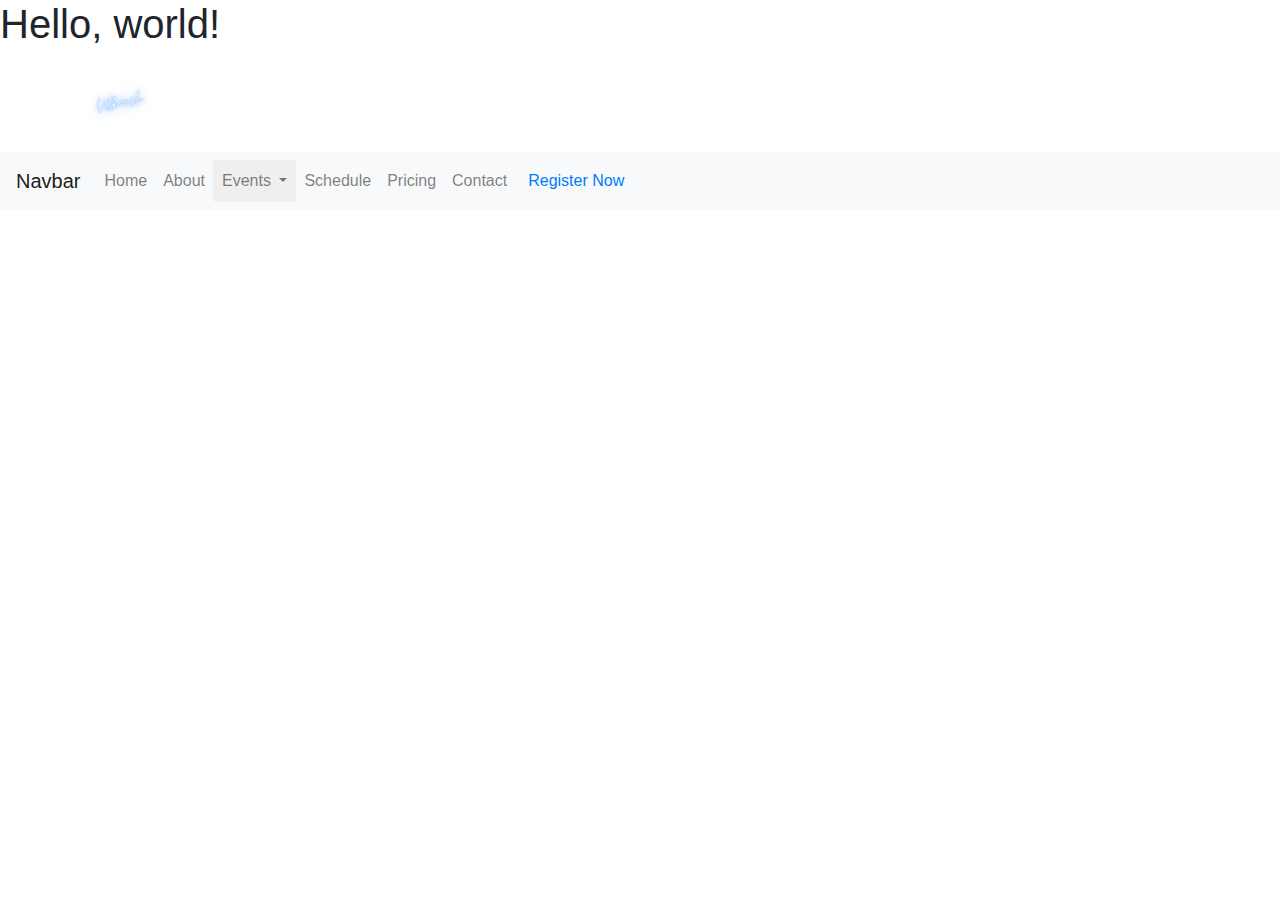
<file: sample.html>
<!doctype html>
<html lang="en">
  <head>
    <!-- Required meta tags -->
    <meta charset="utf-8">
    <meta name="viewport" content="width=device-width, initial-scale=1, shrink-to-fit=no">

    <!-- Bootstrap CSS -->
    <link rel="stylesheet" href="https://cdn.jsdelivr.net/npm/bootstrap@4.0.0/dist/css/bootstrap.min.css" integrity="sha384-Gn5384xqQ1aoWXA+058RXPxPg6fy4IWvTNh0E263XmFcJlSAwiGgFAW/dAiS6JXm" crossorigin="anonymous">

    <title>Hello, world!</title>
  </head>
  <body>
    <h1>Hello, world!</h1>
    <nav class="navbar navbar-expand-lg">
        <div class="container">
            <a class="navbar-brand" href="index.html">
               <img width="70px"src="images/favicon_utkarsh_.png" alt="">
            </a>

            <a href="ticket.html" class="btn custom-btn d-lg-none ms-auto me-4 btn-grad">Register Now</a>

            <button class="navbar-toggler" type="button" data-bs-toggle="collapse" data-bs-target="#navbarNav">
                <span class="navbar-toggler-icon"></span>
            </button>
    <!-- change navbar items and add events pages, about page,etc -->
            
    </nav>
    <nav class="navbar navbar-expand-lg navbar-light bg-light">
        <a class="navbar-brand" href="#">Navbar</a>
        <button class="navbar-toggler" type="button" data-toggle="collapse" data-target="#navbarNav" aria-controls="navbarSupportedContent" aria-expanded="false" aria-label="Toggle navigation">
          <span class="navbar-toggler-icon"></span>
        </button>
      
        <!-- <div class="collapse navbar-collapse" id="navbarSupportedContent">
          <ul class="navbar-nav mr-auto">
            <li class="nav-item active">
              <a class="nav-link" href="#">Home <span class="sr-only">(current)</span></a>
            </li>
            <li class="nav-item">
              <a class="nav-link" href="#">Link</a>
            </li>
            <li class="nav-item dropdown">
              <a class="nav-link dropdown-toggle" href="#" id="navbarDropdown" role="button" data-toggle="dropdown" aria-haspopup="true" aria-expanded="false">
                Dropdown
              </a>
              <div class="dropdown-menu" aria-labelledby="navbarDropdown">
                <a class="dropdown-item" href="#">Action</a>
                <a class="dropdown-item" href="#">Another action</a>
                <div class="dropdown-divider"></div>
                <a class="dropdown-item" href="#">Something else here</a>
              </div>
            </li>
            <li class="nav-item">
              <a class="nav-link disabled" href="#">Disabled</a>
            </li>
          </ul>
          <form class="form-inline my-2 my-lg-0">
            <input class="form-control mr-sm-2" type="search" placeholder="Search" aria-label="Search">
            <button class="btn btn-outline-success my-2 my-sm-0" type="submit">Search</button>
          </form>
        </div> -->
        <div class="collapse navbar-collapse" id="navbarNav">
            <ul id="nav" class="navbar-nav align-items-lg-center ms-auto me-lg-5">
                <li class="nav-item">
                    <a class="nav-link click-scroll" href="#section_1">Home</a>
                </li>

                <li class="nav-item">
                    <a class="nav-link click-scroll" href="#section_2">About</a>
                </li>

                <!-- <li class="nav-item">
                    <a class="nav-link click-scroll" href="#section_3">events</a> 
                    <i class="fa-sharp fa-solid fa-caret-down"></i>
                    <ul>
                        <li><a href="#">Sub Item</a></li>
                        <li><a href="#">Sub Item</a></li>
                    </ul>
                </li> -->
                <li class="nav-item">
                <div class="btn-group">
                    <button type="button" role="button" class="nav-link click-scroll  btn btn-dropdown dropdown-toggle" data-bs-toggle="dropdown" id="events-btn" aria-expanded="true">
                      Events
                    </button>
                    <ul class="dropdown-menu">
                      <li><a class="dropdown-item" href="#">Technical Events</a></li>
                      <li><a class="dropdown-item" href="#">Non-Technical Events</a></li>
                      <li><a class="dropdown-item" href="#">Sports</a></li>
                    </ul>
                  </div>
                </li>
                <li class="nav-item">
                    <a class="nav-link click-scroll" href="#section_4">Schedule</a>
                </li>

                <li class="nav-item">
                    <a class="nav-link click-scroll" href="#section_5">Pricing</a>
                </li>

                <li class="nav-item">
                    <a class="nav-link click-scroll" href="#section_6">Contact</a>
                </li>
            </ul>

            <a href="ticket.html" class="btn custom-btn d-lg-block d-none btn-grad">Register Now</a>
        </div>
    </div>
      </nav>

    <!-- Optional JavaScript -->
    <!-- jQuery first, then Popper.js, then Bootstrap JS -->
    <script src="https://code.jquery.com/jquery-3.2.1.slim.min.js" integrity="sha384-KJ3o2DKtIkvYIK3UENzmM7KCkRr/rE9/Qpg6aAZGJwFDMVNA/GpGFF93hXpG5KkN" crossorigin="anonymous"></script>
    <script src="https://cdn.jsdelivr.net/npm/popper.js@1.12.9/dist/umd/popper.min.js" integrity="sha384-ApNbgh9B+Y1QKtv3Rn7W3mgPxhU9K/ScQsAP7hUibX39j7fakFPskvXusvfa0b4Q" crossorigin="anonymous"></script>
    <script src="https://cdn.jsdelivr.net/npm/bootstrap@4.0.0/dist/js/bootstrap.min.js" integrity="sha384-JZR6Spejh4U02d8jOt6vLEHfe/JQGiRRSQQxSfFWpi1MquVdAyjUar5+76PVCmYl" crossorigin="anonymous"></script>
  </body>
</html>
</file>
